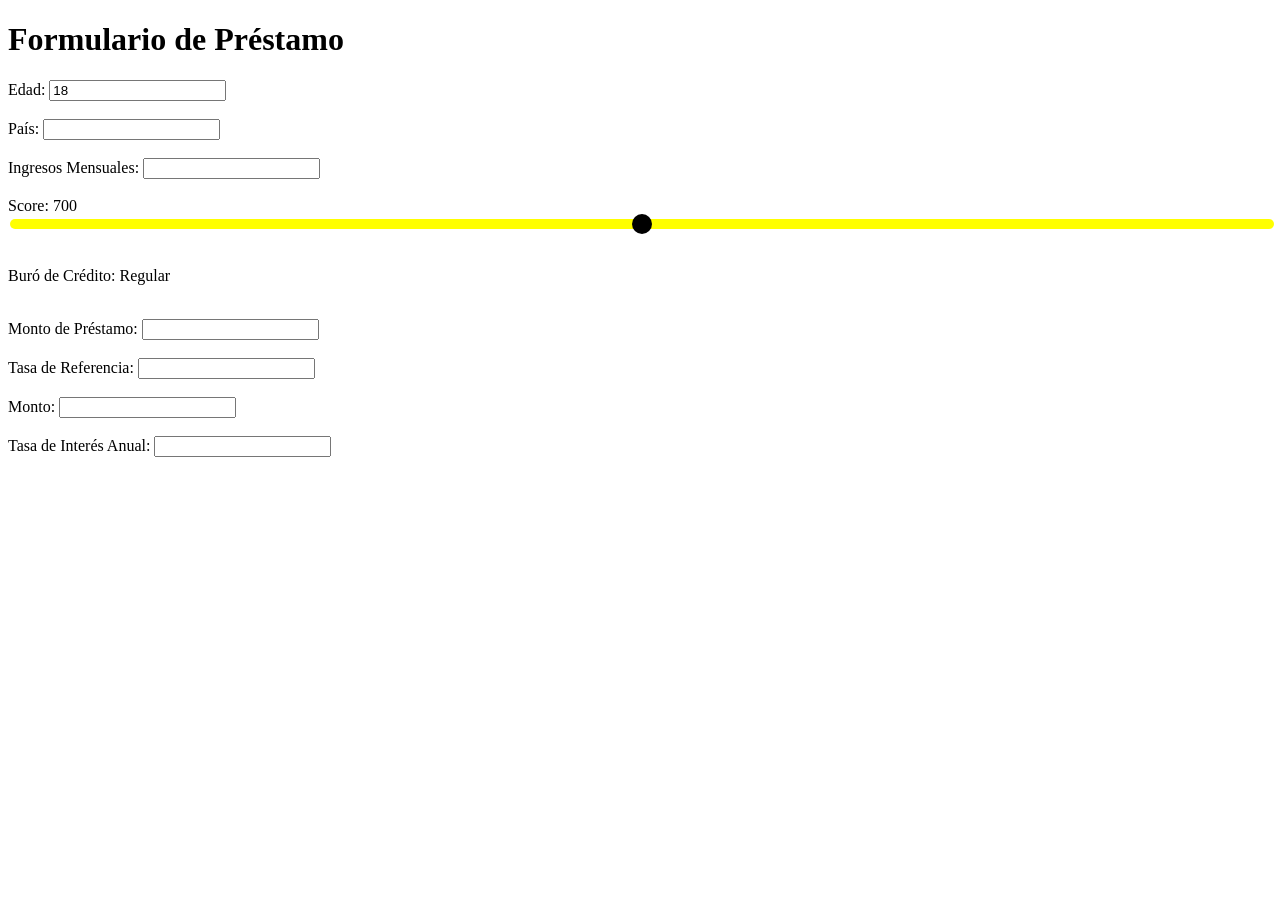
<file: amortiza.html>
<!DOCTYPE html>
<html lang="es">
<head>
    <meta charset="UTF-8">
    <title>Formulario Simple</title>
    <style>
        input[type=number]::-webkit-outer-spin-button,
        input[type=number]::-webkit-inner-spin-button {
            -webkit-appearance: none;
            margin: 0;
        }
        input[type=number] {
            -moz-appearance: textfield;
        }
        input[type=range] {
            -webkit-appearance: none;
            width: 100%;
            height: 10px;
            border-radius: 5px;
            outline: none;
        }
        input[type=range]::-webkit-slider-thumb {
            -webkit-appearance: none;
            appearance: none;
            width: 20px;
            height: 20px;
            border-radius: 50%;
            background: #000;
            cursor: pointer;
        }
        input[type=range]::-moz-range-thumb {
            width: 20px;
            height: 20px;
            border-radius: 50%;
            background: #000;
            cursor: pointer;
            border: none;
        }
    </style>
</head>
<body>
    <h1>Formulario de Préstamo</h1>
    <form>
        <label for="edad">Edad:</label>
        <input type="number" id="edad" min="18" value="18" required><br><br>
        
        <label for="pais">País:</label>
        <input type="text" id="pais" list="countries" required><br><br>
        <datalist id="countries">
            <option value="México">
            <option value="Estados Unidos">
            <option value="España">
            <option value="Argentina">
            <option value="Colombia">
            <option value="Chile">
            <option value="Perú">
            <option value="Venezuela">
            <option value="Ecuador">
            <option value="Uruguay">
            <option value="Paraguay">
            <option value="Bolivia">
            <option value="Brasil">
            <option value="Costa Rica">
            <option value="Panamá">
            <option value="Guatemala">
            <option value="Honduras">
            <option value="El Salvador">
            <option value="Nicaragua">
            <option value="Cuba">
            <option value="República Dominicana">
            <option value="Puerto Rico">
        </datalist>
        
        <label for="ingresos">Ingresos Mensuales:</label>
        <input type="number" id="ingresos" step="0.01" required><br><br>
        
        <label for="score">Score: <span id="scoreValue">700</span></label>
        <input type="range" id="score" min="400" max="1000" value="700" required><br><br>
        
        <p>Buró de Crédito: <span id="buro">Regular</span></p><br>
        
        <label for="montoPrestamo">Monto de Préstamo:</label>
        <input type="number" id="montoPrestamo" step="0.01" required><br><br>
        
        <label for="tasaReferencia">Tasa de Referencia:</label>
        <input type="number" id="tasaReferencia" step="0.01" required><br><br>
        
        <label for="monto">Monto:</label>
        <input type="number" id="monto" step="0.01" required><br><br>
        
        <label for="tasaInteres">Tasa de Interés Anual:</label>
        <input type="number" id="tasaInteres" step="0.01" required><br><br>
    </form>
    <script>
        const scoreInput = document.getElementById('score');
        const scoreValue = document.getElementById('scoreValue');
        const buroSpan = document.getElementById('buro');

        function updateBuro() {
            const score = parseInt(scoreInput.value);
            scoreValue.textContent = score;
            let buro, color;
            if (score < 600) {
                buro = 'Malo';
                color = 'red';
            } else if (score < 800) {
                buro = 'Regular';
                color = 'yellow';
            } else {
                buro = 'Bueno';
                color = 'green';
            }
            buroSpan.textContent = buro;
            scoreInput.style.background = color;
        }

        scoreInput.addEventListener('input', updateBuro);
        updateBuro(); // Initial call
    </script>
</body>
</html>
</file>
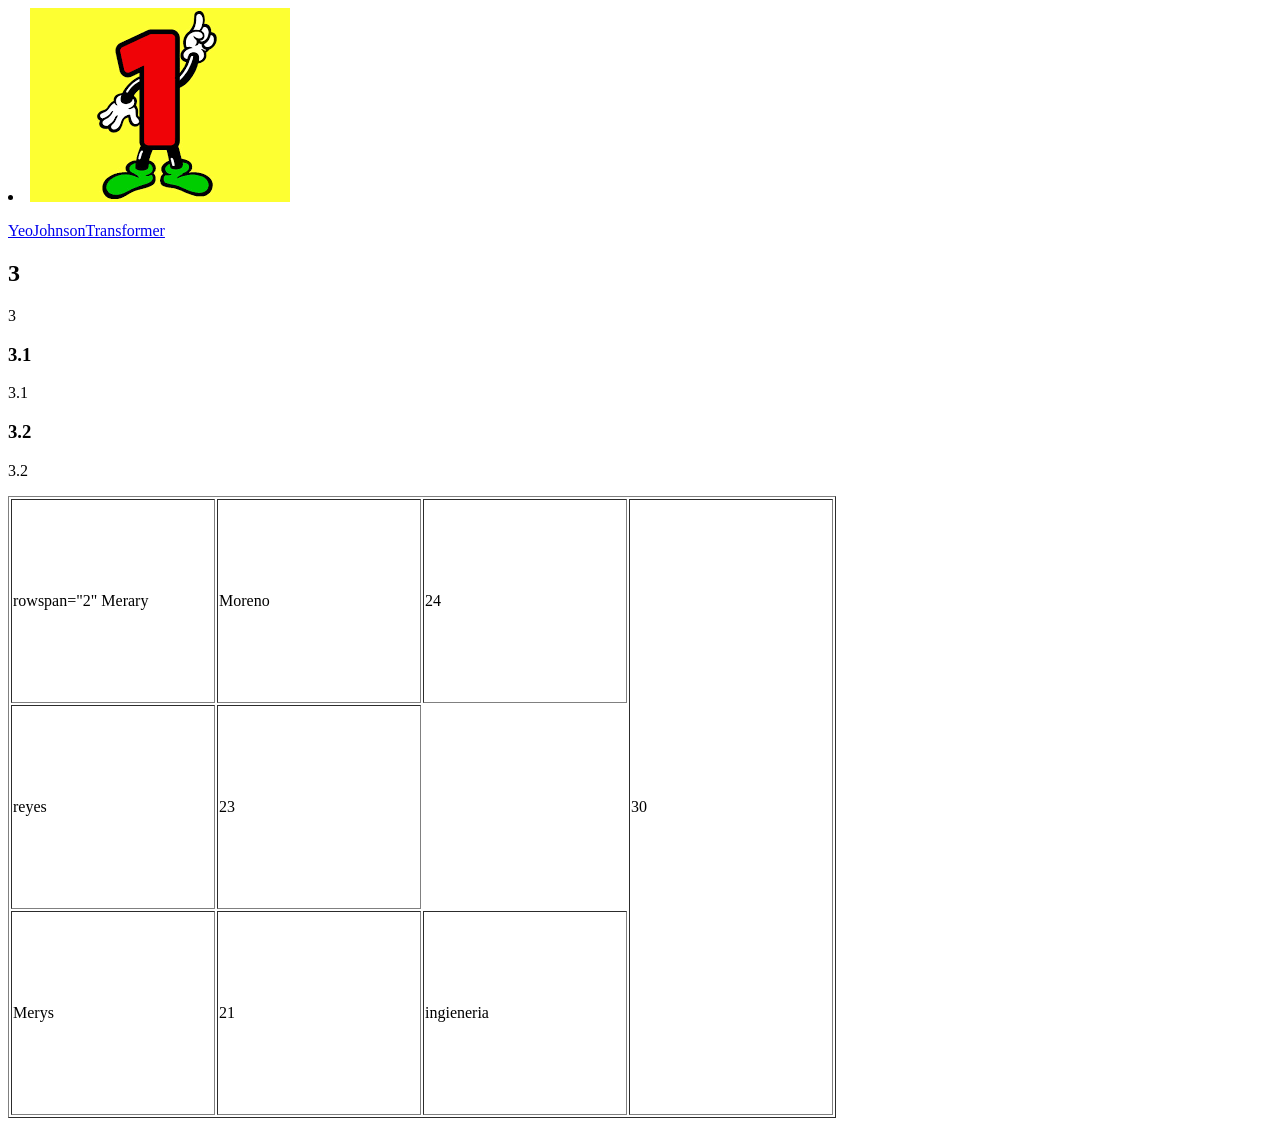
<file: etiquetas.html>
<!DOCTYPE html>
<html lang="en">
<head>
    <meta charset="UTF-8">
    <meta name="viewport" content="width=device-width, initial-scale=1.0">
    <title>Document</title>
    <style> td {height: 200px ; width:200px;}
       
    </style>
</head>
<body>
    <li> <img src="IMG/uno.png"></li>

    <p>
        <a href="https://feature-engine.trainindata.com/en/1.8.x/user_guide/transformation/YeoJohnsonTransformer.html" target="_blank"> YeoJohnsonTransformer </a>
    </p>
<h2>3</h2>
    <p>3</p>

    <h3>3.1</h3>
    <p>3.1</p>

    <h3>3.2</h3>
    <p>3.2</p>
    

<table border="1"> 
    <tr> 
        <td> rowspan="2" Merary</td>
        <td>Moreno</td>
        <td>24</td>
        <td rowspan="3">30</td>
    </tr>
    <tr>
        <td>reyes</td>
        <td>23</td>

    </tr>
    <tr>
        <td>Merys</td>
        <td>21</td>
        <td>ingieneria</td>
    </tr>
    </table>

</table>
    <tr>

    <td></td>
    </tr>
</body>
</file>
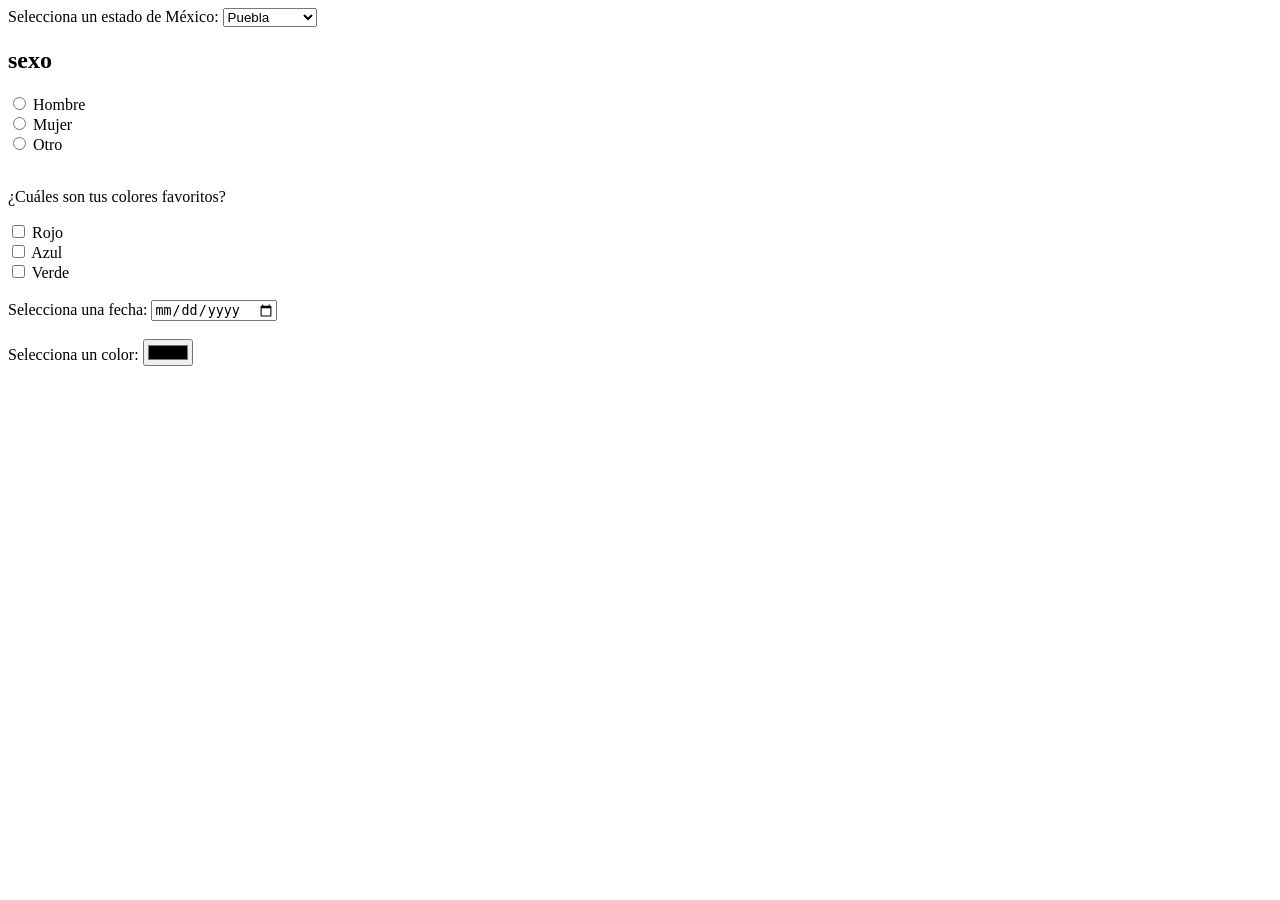
<file: otroselementosformulario.html>
<!DOCTYPE html>
<html lang="en">
    <head>
    <meta charset="UTF-8">
    <meta name="viewport" content="width=device-width, initial-scale=1.0">
    <title>Document</title>
</head>
<body>
    <form>
        <label for="estados">Selecciona un estado de México:</label>
        <select id="estados" name="estados">
            <option value="Puebla">Puebla</option>
            <option value="Nuevo Leon">Nuevo León</option>
            <option value="Yucatan">Yucatán</option>
        </select>

        <h2>sexo </h2>
    <input type="radio" id="masculino" name="sexo" value="Masculino">
    <label for="Hombre">Hombre</label><br>

    <input type="radio" id="Mujer" name="sexo" value="Femenino">
    <label for="femenino">Mujer</label><br>

    <input type="radio" id="otro" name="sexo" value="Otro">
    <label for="otro">Otro</label>
        <br><br>
        <p>¿Cuáles son tus colores favoritos?</p>
        <input type="checkbox" id="rojo" name="colores" value="rojo">
        <label for="rojo">Rojo</label><br>
        <input type="checkbox" id="azul" name="colores" value="azul">
        <label for="azul">Azul</label><br>
        <input type="checkbox" id="verde" name="colores" value="verde">
        <label for="verde">Verde</label><br>
        <br>
        <label for="date-picker">Selecciona una fecha:</label>
        <input type="date" id="date-picker" name="date-picker">
    </form>
</body>
</html> <br>
        <label for="color-picker">Selecciona un color:</label>
        <input type="color" id="color-picker" name="color-picker">

</html>
</file>
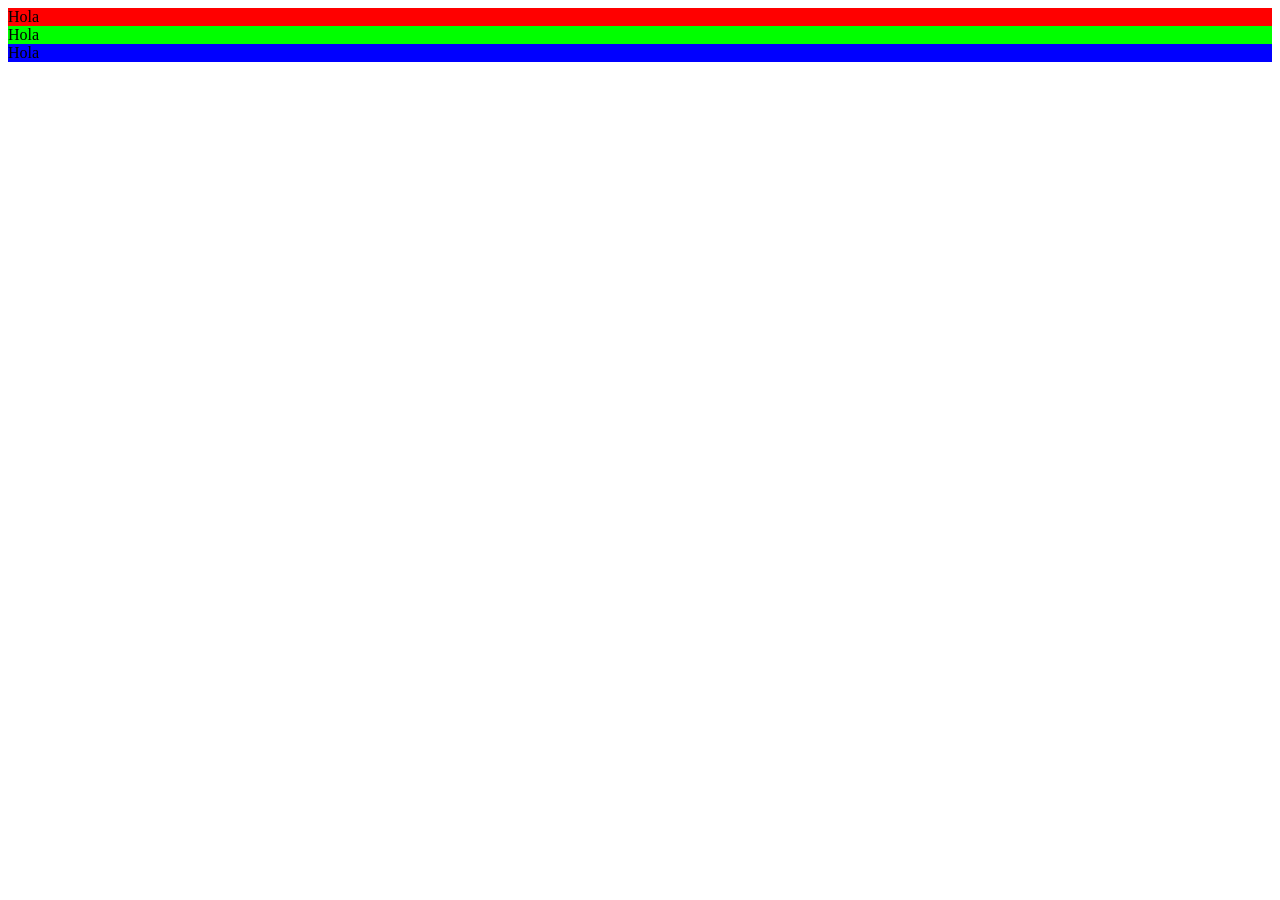
<file: IMG/confusiones.html>
<!DOCTYPE html>
<html lang="en">
<head>
    <meta charset="UTF-8">
    <meta name="viewport" content="width=device-width, initial-scale=1.0">
    <title>Document</title>
</head>
<style>
    div{background-color: rgb(255,0,0);}
    .division{background-color: rgb(0,255,0) ; }
     #div1{background-color: rgb(0,0,255) ;}
        
</style>
<body>
    <div> Hola </div>
    <div class= "division"> Hola</div>
    <div class="division" id="div1">Hola

    </div>
</body>
</html>
</file>
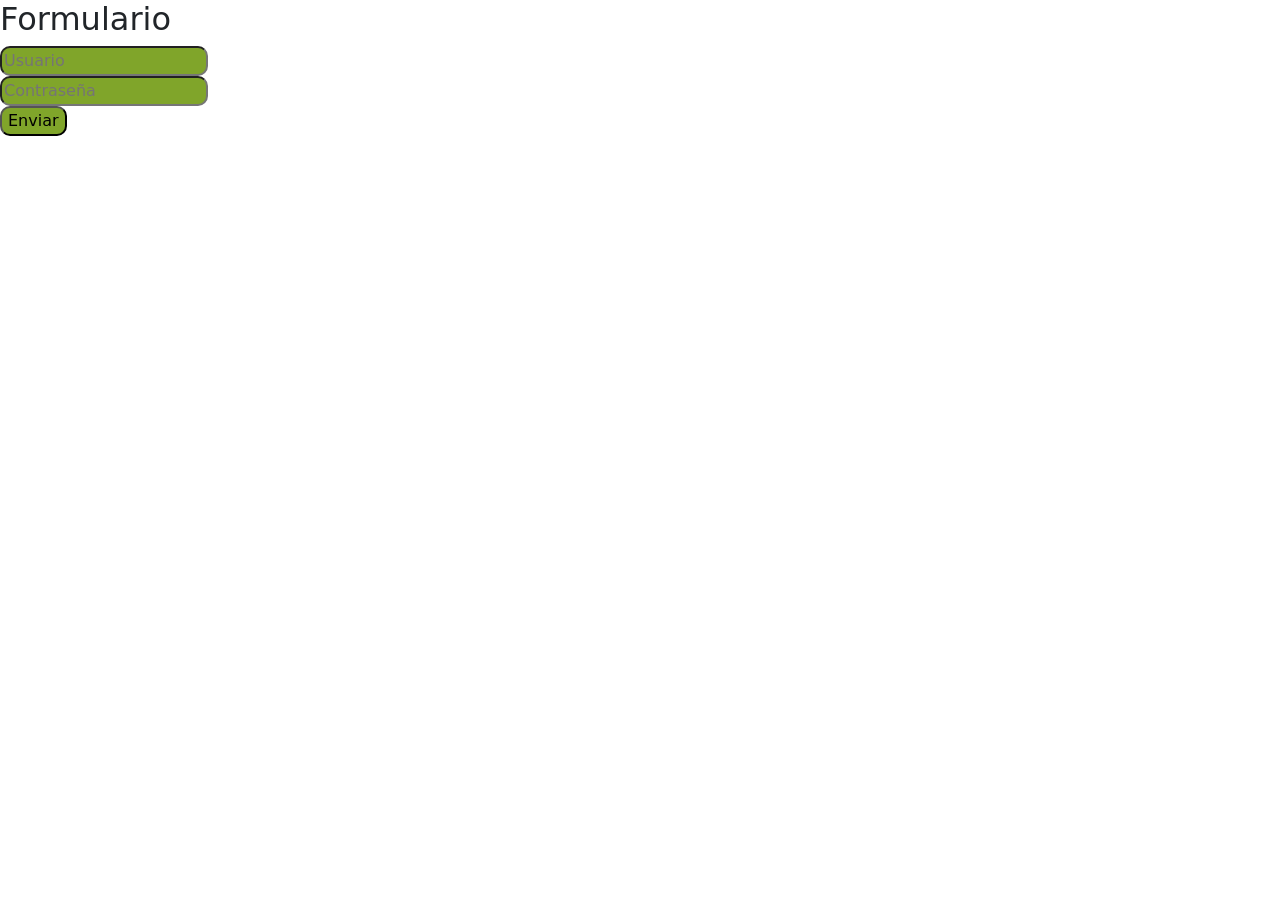
<file: IMG/formulario.html>
<!DOCTYPE html>
<html lang="en">
<head>
    <meta charset="UTF-8">
    <meta name="viewport" content="width=device-width, initial-scale=1.0">
    <title>Formulario</title>
    <link rel="stylesheet" href="estiloformulario.css">
    <link href="https://cdn.jsdelivr.net/npm/bootstrap@5.3.8/dist/css/bootstrap.min.css" rel="stylesheet" integrity="sha384-sRIl4kxILFvY47J16cr9ZwB07vP4J8+LH7qKQnuqkuIAvNWLzeN8tE5YBujZqJLB" crossorigin="anonymous">
    <style>
        input {border-radius: 10px;
        background-color: rgb(128, 165, 42);}
        
    </style>
</head>
<body>
<h2>Formulario</h2>
    <form action="" method="get"></form> 
        <input type="text" name="user" placeholder="Usuario">
        <br>
        <input type="password" name="pwd" placeholder="Contraseña">
        <br>
        <input type="submit" value="Enviar">
        <br/>
    </form>

</body>
</html>
</file>
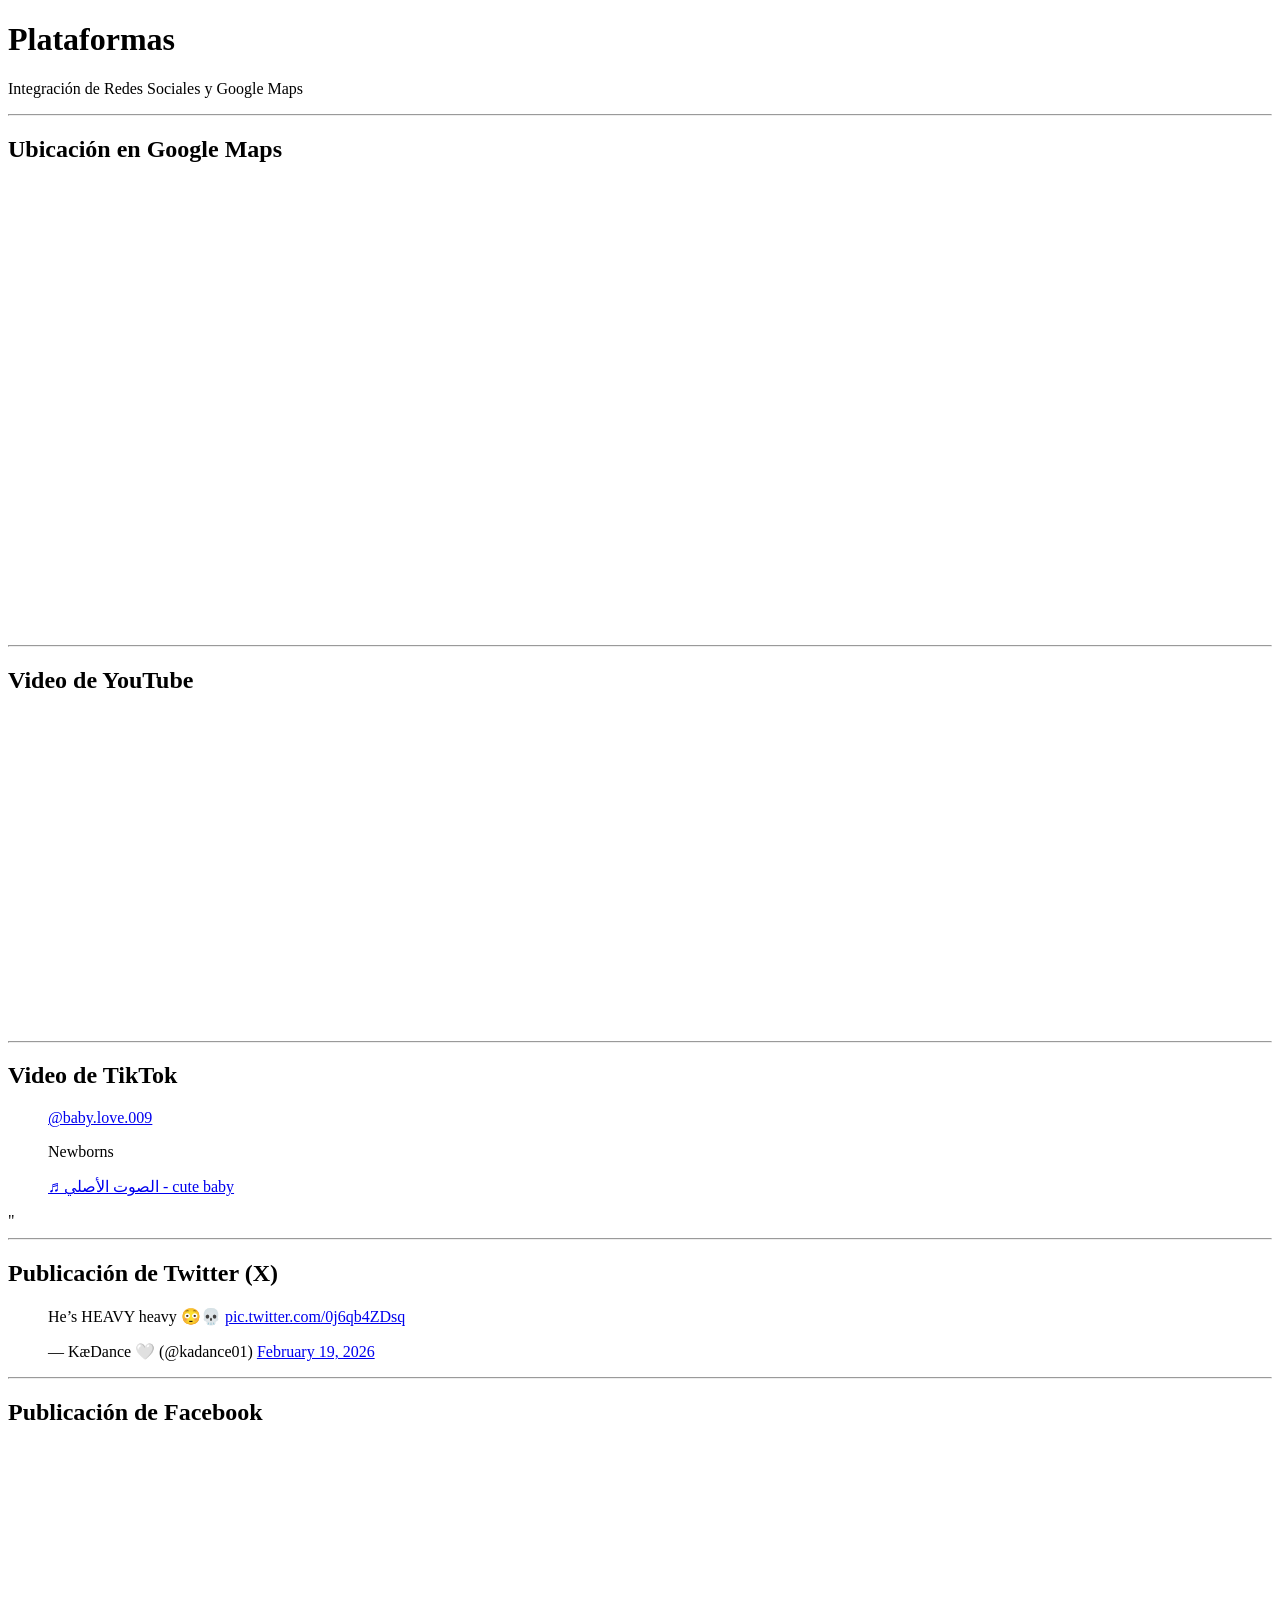
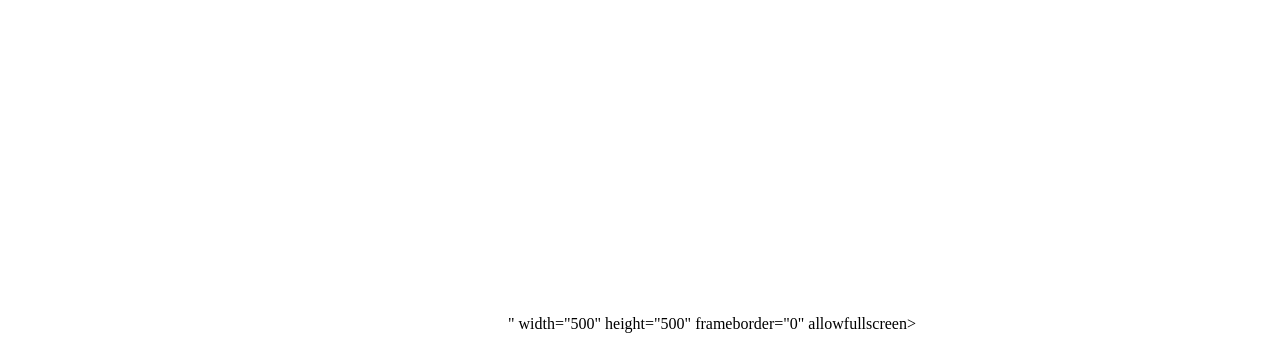
<file: IMG/plataformas.html>
<!DOCTYPE html>
<html lang="es">
<head>
    <meta charset="UTF-8">
    <title>Plataformas</title>
</head>

<body>

<h1>Plataformas</h1>
<p>Integración de Redes Sociales y Google Maps</p>

<hr>

<h2>Ubicación en Google Maps</h2>
<iframe 
    src="https://www.google.com/maps/embed?pb=!1m18!1m12!1m3!1d59960.013060034325!2d-97.09466200457877!3d20.071341095876647!2m3!1f0!2f0!3f0!3m2!1i1024!2i768!4f13.1!3m3!1m2!1s0x85db03ff639ddfe5%3A0xdd6988ef718427f8!2sBodega%20Aurrera%2C%20Martinez%20de%20la%20Torre!5e0!3m2!1ses!2smx!4v1771461724513!5m2!1ses!2smx"
    width="600" 
    height="450" 
    style="border:0;" 
    allowfullscreen="" 
    loading="lazy">
</iframe>

<hr>

<h2>Video de YouTube</h2>
<iframe 
    width="560" 
    height="315" 
    src="https://www.youtube.com/embed/bYCBkMPosOE" 
    title="YouTube video player" 
    frameborder="0" 
    allowfullscreen>
</iframe>

<hr>

<h2>Video de TikTok</h2>

   
<blockquote class="tiktok-embed" cite="https://www.tiktok.com/@baby.love.009/video/7587004788043287830" data-video-id="7587004788043287830" style="max-width: 605px;min-width: 325px;" > <section> <a target="_blank" title="@baby.love.009" href="https://www.tiktok.com/@baby.love.009?refer=embed">@baby.love.009</a> <p>Newborns</p> <a target="_blank" title="♬ الصوت الأصلي - cute baby" href="https://www.tiktok.com/music/الصوت-الأصلي-7587004812756044547?refer=embed">♬ الصوت الأصلي - cute baby</a> </section> </blockquote> <script async src="https://www.tiktok.com/embed.js"></script>" 
    
</blockquote>
<script async src="https://www.tiktok.com/embed.js"></script>

<hr>

<h2>Publicación de Twitter (X)</h2>
<blockquote class="twitter-tweet" data-media-max-width="560"><p lang="en" dir="ltr">He’s HEAVY heavy 😳💀 <a href="https://t.co/0j6qb4ZDsq">pic.twitter.com/0j6qb4ZDsq</a></p>&mdash; KæDance 🤍 (@kadance01) <a href="https://twitter.com/kadance01/status/2024421748666466331?ref_src=twsrc%5Etfw">February 19, 2026</a></blockquote> <script async src="https://platform.twitter.com/widgets.js" charset="utf-8"></script>
</blockquote>
<script async src="https://platform.twitter.com/widgets.js"></script>

<hr>

<h2>Publicación de Facebook</h2>
<iframe 
    src="https://www.facebook.com/plugins/post.php?href=https%3A%2F%2Fwww.facebook.com%2FAntonyviewss%2Fposts%2Fpfbid0326BmB7YptfBKYGSUgjp3WSop5c4q5ESoDJwWgcTwQUCnUDPsww5tzMRWza7RBe3Wl&show_text=true&width=500" width="500" height="483" style="border:none;overflow:hidden" scrolling="no" frameborder="0" allowfullscreen="true" allow="autoplay; clipboard-write; encrypted-media; picture-in-picture; web-share"></iframe>"
    width="500"
    height="500"
    frameborder="0"
    allowfullscreen>
</iframe>

</body>
</html>
</file>
<file: IMG/estiloformulario.css>
input {border-radius: 10px;
        background-color: rgb(128, 165, 42);
        font-family: 'Times New Roman', serif
</file>
